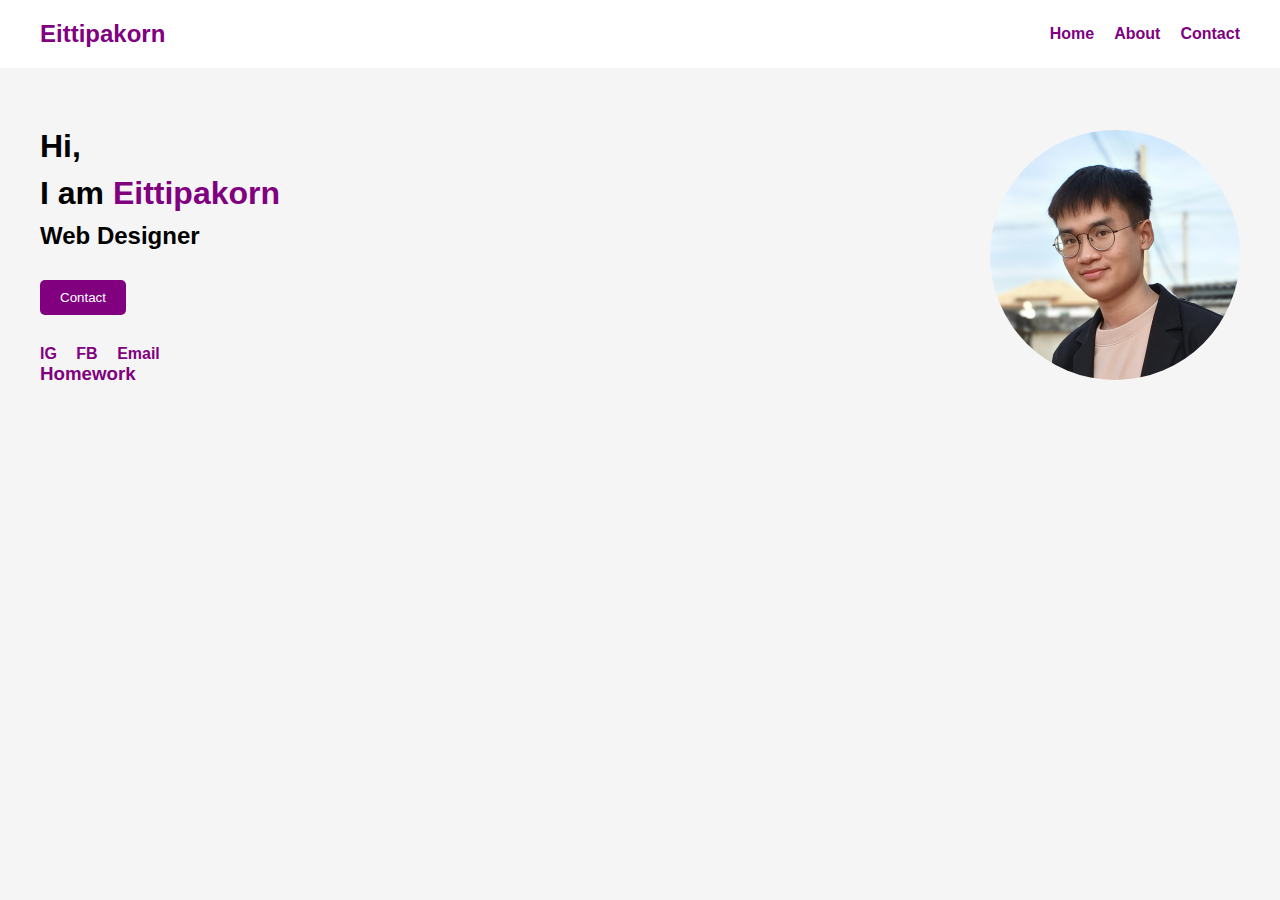
<file: index.html>
<!DOCTYPE html>
<html lang="en">
<head>
    <meta charset="UTF-8">
    <meta name="viewport" content="width=device-width, initial-scale=1.0">
    <title>Document</title>
    <link rel="stylesheet" href="mystyle.css">
</head>
<body>
    <header>
        <h1 class="logo">Eittipakorn</h1>
    
        <nav>
            <ul class="nav-links">
                <li><a href="#">Home</a></li>
                <li><a href="#">About</a></li>
                <li><a href="#">Contact</a></li>
            </ul>
        </nav>
    </header>


    <main class="container">
    <section class="intro">
        <h1>Hi,</h1>
        <h1>I am <span class="highlight">Eittipakorn</span></h1>
        <h2>Web Designer</h2>
        <button class="contact-btn">Contact</button>

        <div class="social-icons">
            <a href="https://www.instagram.com/sun.es12/">IG</a>
            <a href="https://www.facebook.com/EittipakornSun">FB</a>
            <a href="eittipakorn.sun@gmail.com">Email</a>
            <h3><a href="hw.html">Homework</a></h3>
        </div>
    </section>

    <aside class="profile-image">
        <img src="eittipakorn.png" alt="Eittipakorn's Photo" />
    </aside>
  </main>

</body>
</html>
</file>
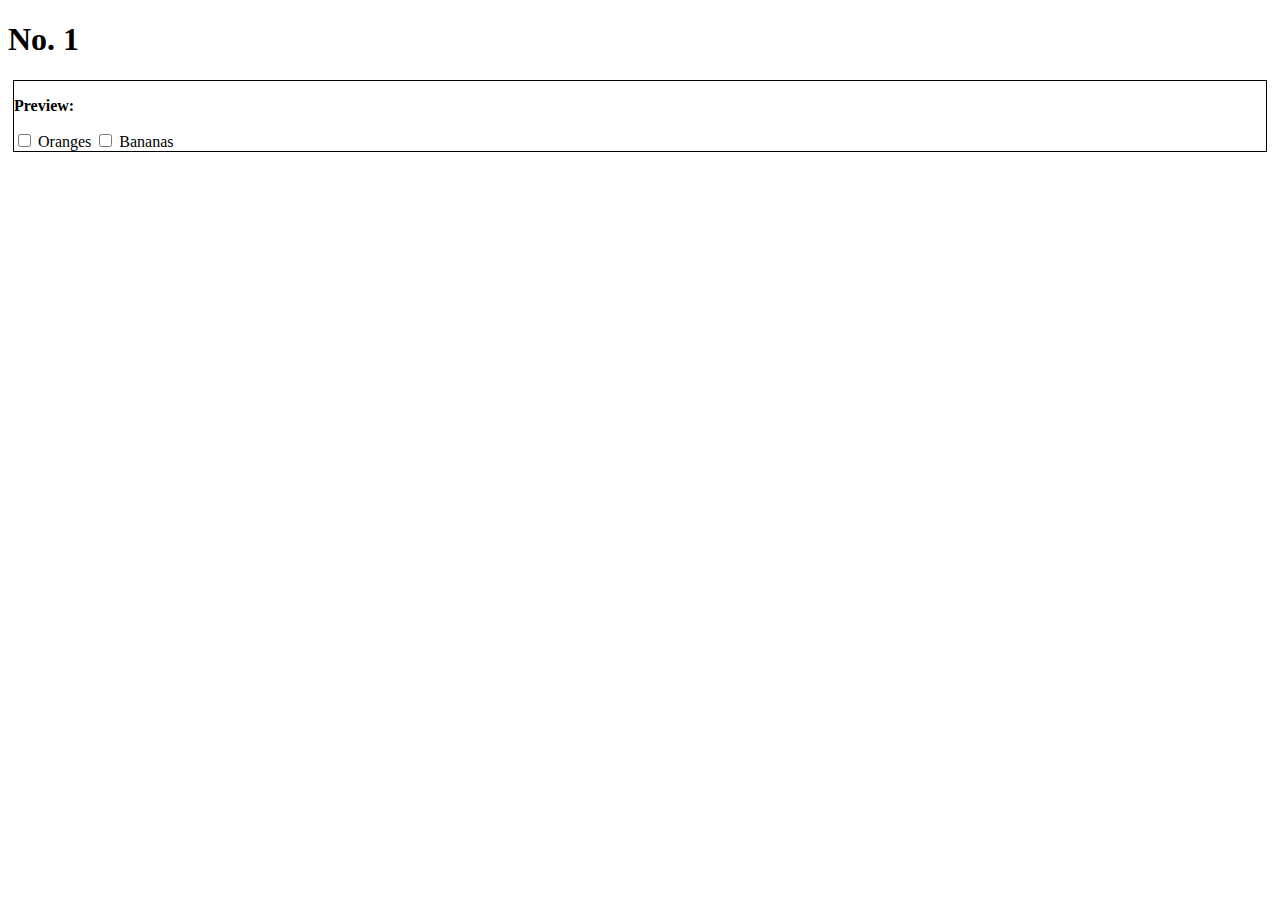
<file: 01.html>
<!DOCTYPE html>
<html lang="en">
<head>
    <meta charset="UTF-8">
    <meta name="viewport" content="width=device-width, initial-scale=1.0">
    <title>No. 1</title>
</head>
<body>
    <h1>No. 1</h1>
    <div style="margin: 5px; border: 1px; border-style: solid;">
        <form action="">
            <p><b>Preview:</b></p>
            <input type="checkbox" id="fruit1" name="fruit" value="Oranges"> Oranges
            <input type="checkbox" id="fruit2" name="fruit" value="Bananas"> Bananas
            <br>
        </form>
    </div>
</body>
</html>
</file>
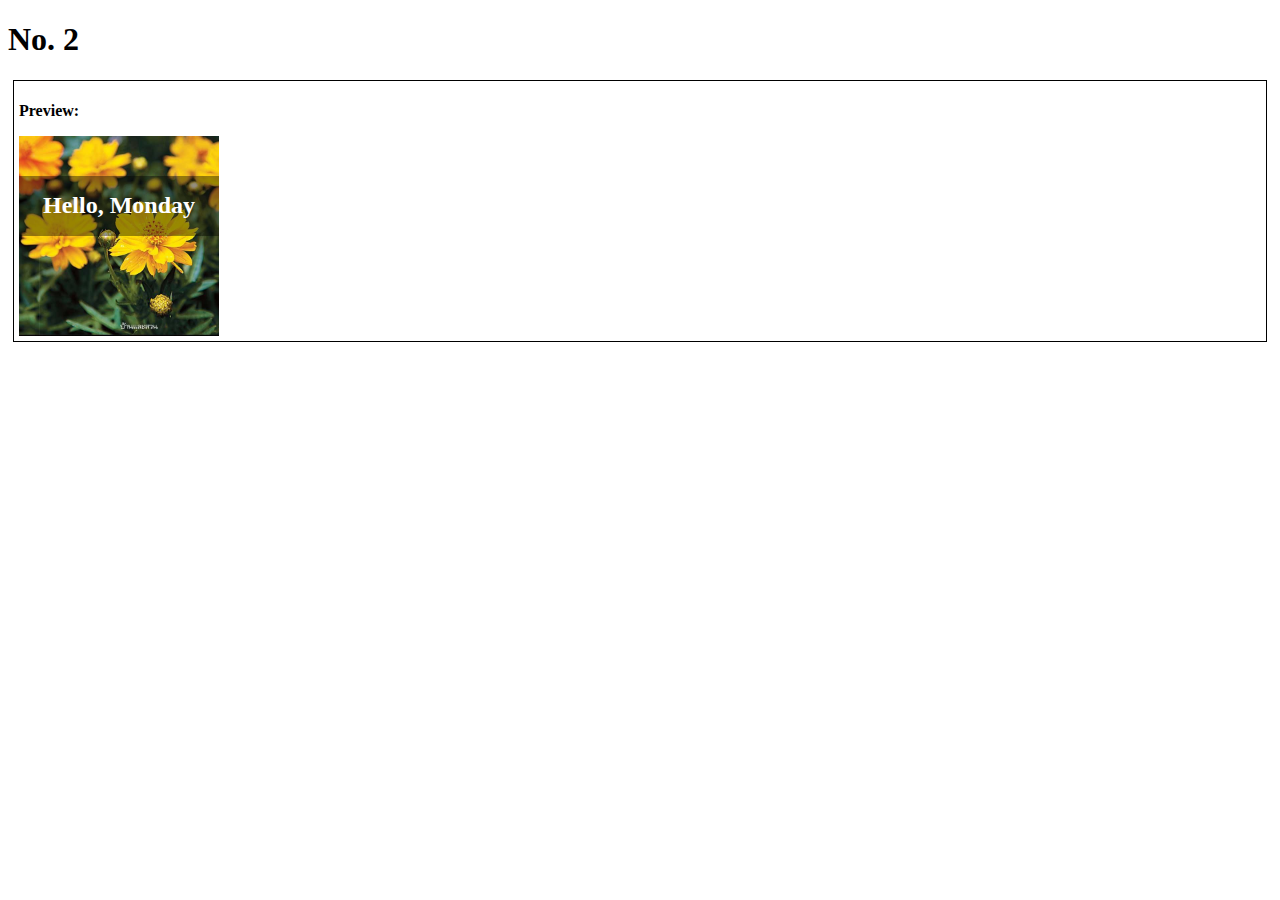
<file: 02.html>
<!DOCTYPE html>
<html lang="en">
<head>
    <meta charset="UTF-8">
    <meta name="viewport" content="width=device-width, initial-scale=1.0">
    <title>No. 2</title>

    <style>
    .container {
      position: relative;
      width: 200px;
    }

    .container img {
      width: 100%;
      height: auto;
      display: block;
    }

    .overlay {
      position: absolute;
      top: 0;
      left: 0;
      right: 0;
      top: 35%;
      transform: translateY(-50%);
      height: 30%;
      background: rgba(0, 0, 0, 0.4);
      display: flex;
      justify-content: center;
      align-items: center;
    }

    .overlay-text {
      color: white;
      font-size: 24px;
      font-weight: bold;
    }
    </style>
</head>

<body>
    <h1>No. 2</h1>
    <div style="margin: 5px; border: 1px; border-style: solid; padding: 5px">
        <p><b>Preview:</b></p>
        <div class="container">
            <img src="no2_hellomonday.jpg" alt="yellow flower" witdth="200" height="200">
            <div class="overlay">
                <div class="overlay-text">Hello, Monday</div>
            </div>
        </div>
    </div>
</body>
</html>
</file>
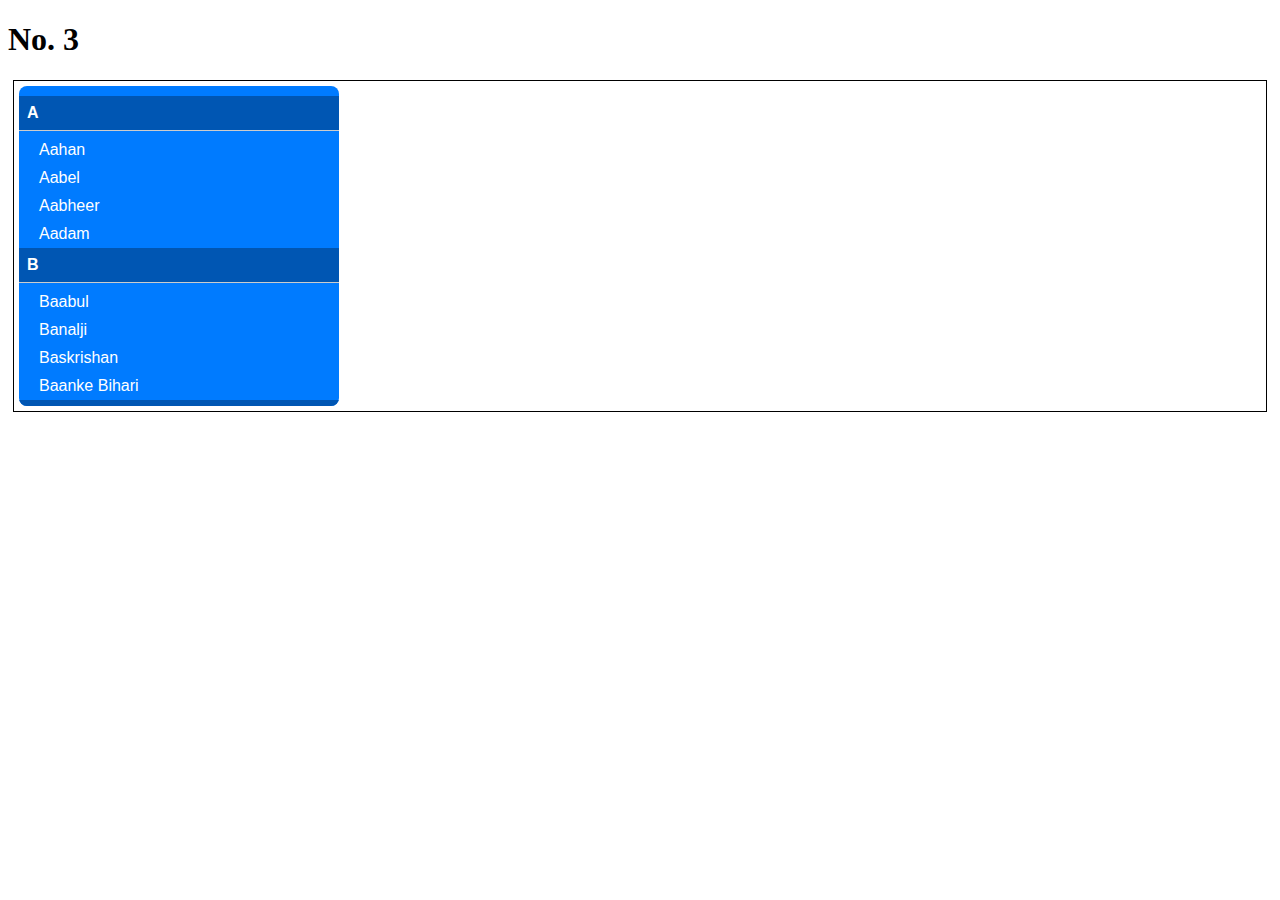
<file: 03.html>
<!DOCTYPE html>
<html lang="th">
<head>
  <meta charset="UTF-8">
  <title>No. 3</title>
  <style>
    .dropdown {
      width: 300px;
      max-height: 300px;
      overflow-y: auto;
      background-color: #007BFF;
      color: white;
      border-radius: 8px;
      padding: 10px;
      font-family: sans-serif;
    }

    .section h2 {
      position: sticky;
      top: 0;
      background-color: #0056b3;
      padding: 8px;
      margin: 0 -10px 5px -10px;
      font-size: 1em;
      font-weight: bold;
      border-bottom: 1px solid #ccc;
      z-index: 1;
    }

    .section ul {
      list-style: none;
      padding-left: 0;
      margin: 0;
    }

    .section ul li {
      padding: 5px 0;
      padding-left: 10px;
    }
  </style>
</head>
<body>
    <h1>No. 3</h1>
    <div style="margin: 5px; border: 1px; border-style: solid; padding: 5px">
        <div class="dropdown">
    <div class="section">
      <h2>A</h2>
      <ul>
        <li>Aahan</li>
        <li>Aabel</li>
        <li>Aabheer</li>
        <li>Aadam</li>
      </ul>
    </div>
    <div class="section">
      <h2>B</h2>
      <ul>
        <li>Baabul</li>
        <li>Banalji</li>
        <li>Baskrishan</li>
        <li>Baanke Bihari</li>
      </ul>
    </div>
    <div class="section">
      <h2>C</h2>
      <ul>
        <li>Caddam</li>
      </ul>
    </div>
  </div>

    </div>
  
</body>
</html>
</file>
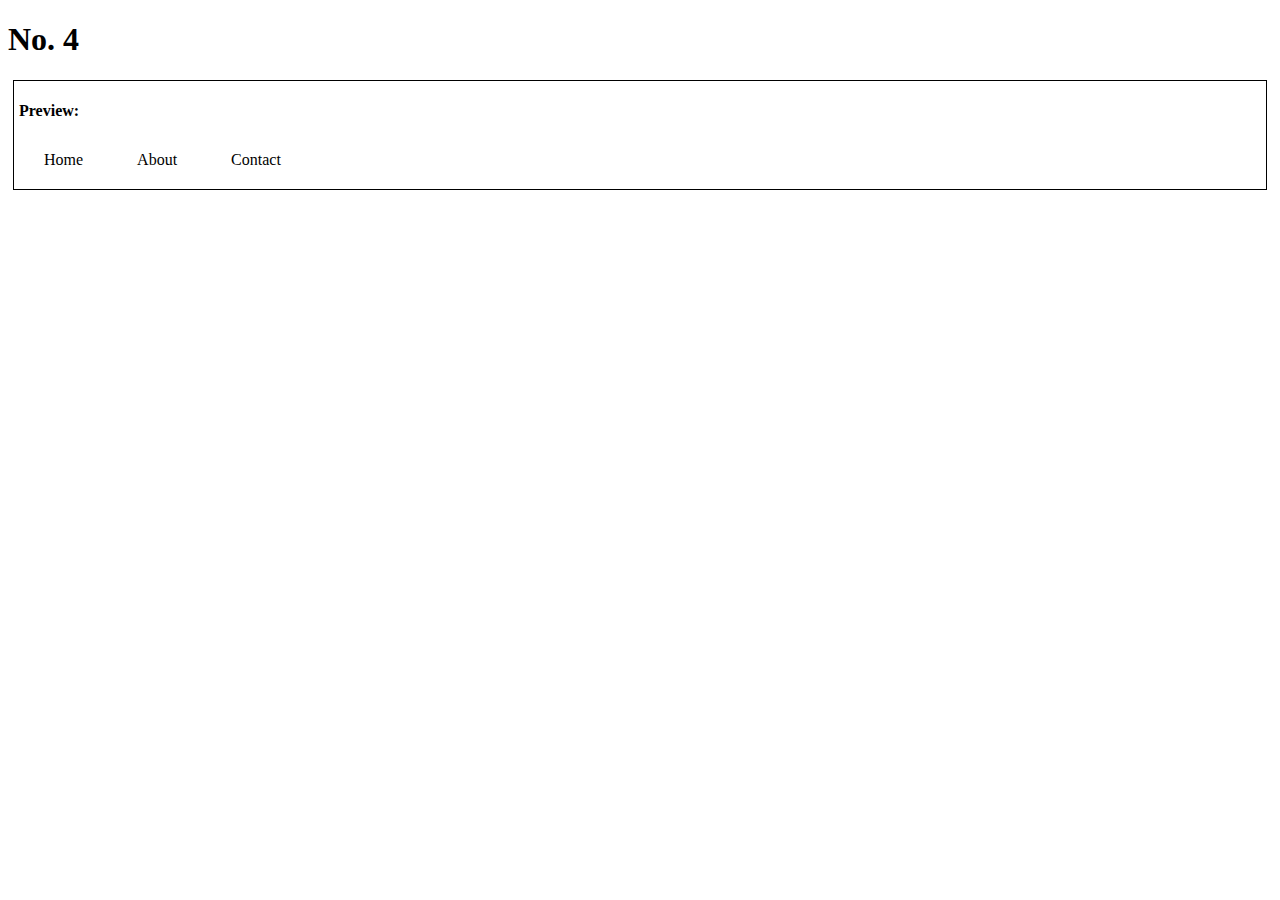
<file: 04.html>
<!DOCTYPE html>
<html lang="th">
<head>
  <meta charset="UTF-8">
  <title>No. 4</title>
  <style>
    nav a {
      text-decoration: none;
      color: black;
      padding: 10px 20px;
      margin: 5px;
      display: inline-block;
    }

    nav a:hover,
    nav a:focus {
      background-color: orange;
    }
  </style>
</head>
<body>
    <H1>No. 4</H1>
    <div style="margin: 5px; border: 1px; border-style: solid; padding: 5px">
    <p><b>Preview:</b></p>
    <nav>
    <a href="#">Home</a>
    <a href="#">About</a>
    <a href="#">Contact</a>
  </nav>
  </div>
  
</body>
</html>
</file>
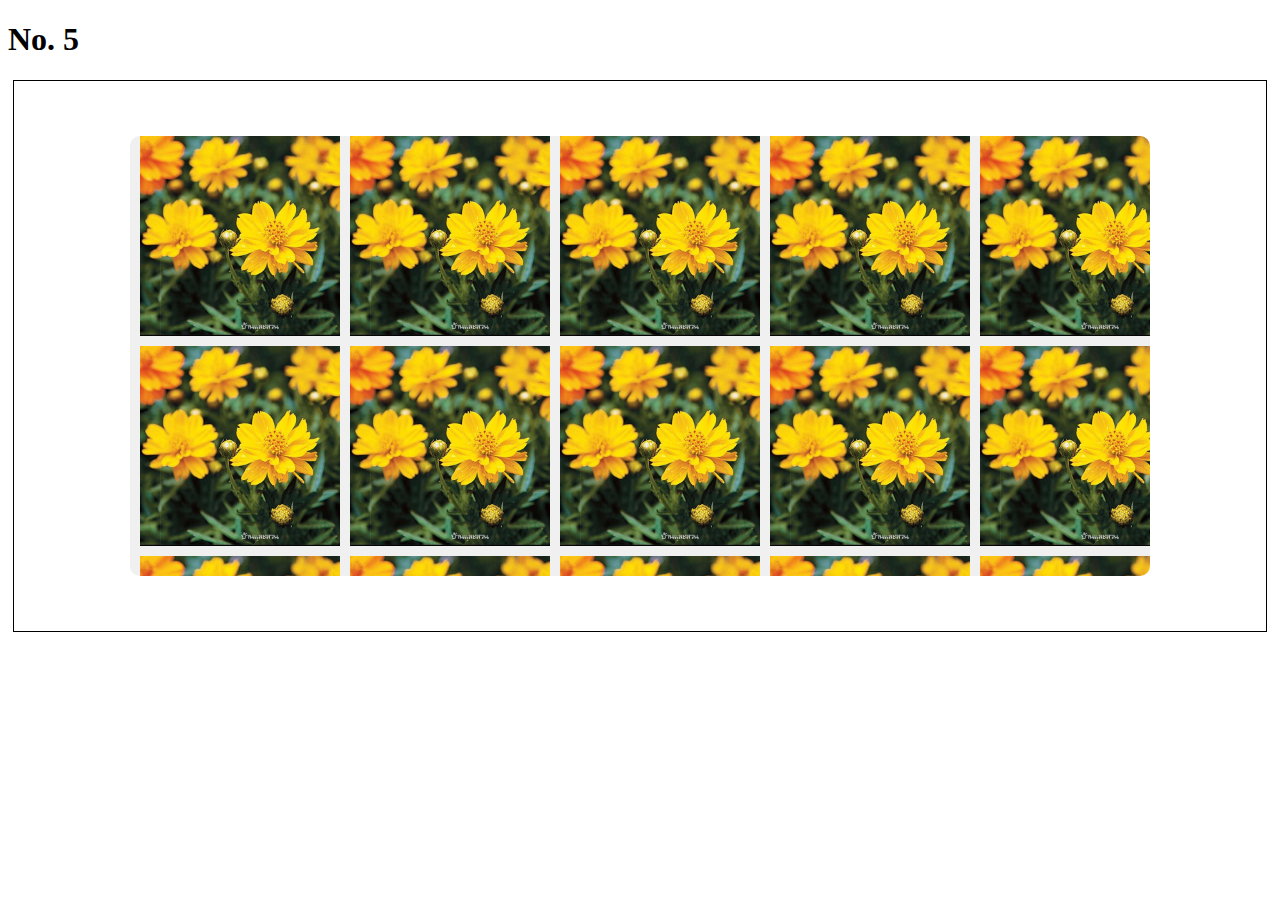
<file: 05.html>
<!DOCTYPE html>
<html lang="th">
<head>
  <meta charset="UTF-8">
  <title>No. 5</title>
  <style>
    .scroll-container {
      display: grid;
      grid-template-columns: repeat(5, 1fr); /* 5 รูปต่อแถว */
      grid-auto-rows: 200px; /* ความสูงของแต่ละแถว */
      gap: 10px;
      overflow-y: scroll;
      scroll-snap-type: y mandatory;
      height: 420px;
      padding: 10px;
      background-color: #f0f0f0;
      scroll-behavior: smooth;
      border-radius: 10px;
      margin: 50px auto;
      width: 95%;
      max-width: 1000px;
    }

    .item {
      scroll-snap-align: start;
      background-color: #007BFF;
      color: white;
      display: flex;
      align-items: center;
      justify-content: center;
      font-size: 1.2em;
      border-radius: 10px;
    }
  </style>
</head>
<body>
    <h1>No. 5</h1>
    <div style="margin: 5px; border: 1px; border-style: solid; padding: 5px">
        <div class="scroll-container">
            <div class="item"><img src="no2_hellomonday.jpg" alt="yellow flower" witdth="200" height="200"></div>
            <div class="item"><img src="no2_hellomonday.jpg" alt="yellow flower" witdth="200" height="200"></div>
            <div class="item"><img src="no2_hellomonday.jpg" alt="yellow flower" witdth="200" height="200"></div>
            <div class="item"><img src="no2_hellomonday.jpg" alt="yellow flower" witdth="200" height="200"></div>
            <div class="item"><img src="no2_hellomonday.jpg" alt="yellow flower" witdth="200" height="200"></div>
            <div class="item"><img src="no2_hellomonday.jpg" alt="yellow flower" witdth="200" height="200"></div>
            <div class="item"><img src="no2_hellomonday.jpg" alt="yellow flower" witdth="200" height="200"></div>
            <div class="item"><img src="no2_hellomonday.jpg" alt="yellow flower" witdth="200" height="200"></div>
            <div class="item"><img src="no2_hellomonday.jpg" alt="yellow flower" witdth="200" height="200"></div>
            <div class="item"><img src="no2_hellomonday.jpg" alt="yellow flower" witdth="200" height="200"></div>
            <div class="item"><img src="no2_hellomonday.jpg" alt="yellow flower" witdth="200" height="200"></div>
            <div class="item"><img src="no2_hellomonday.jpg" alt="yellow flower" witdth="200" height="200"></div>
            <div class="item"><img src="no2_hellomonday.jpg" alt="yellow flower" witdth="200" height="200"></div>
            <div class="item"><img src="no2_hellomonday.jpg" alt="yellow flower" witdth="200" height="200"></div>
            <div class="item"><img src="no2_hellomonday.jpg" alt="yellow flower" witdth="200" height="200"></div>
        </div>
    </div>
  
</body>
</html>
</file>
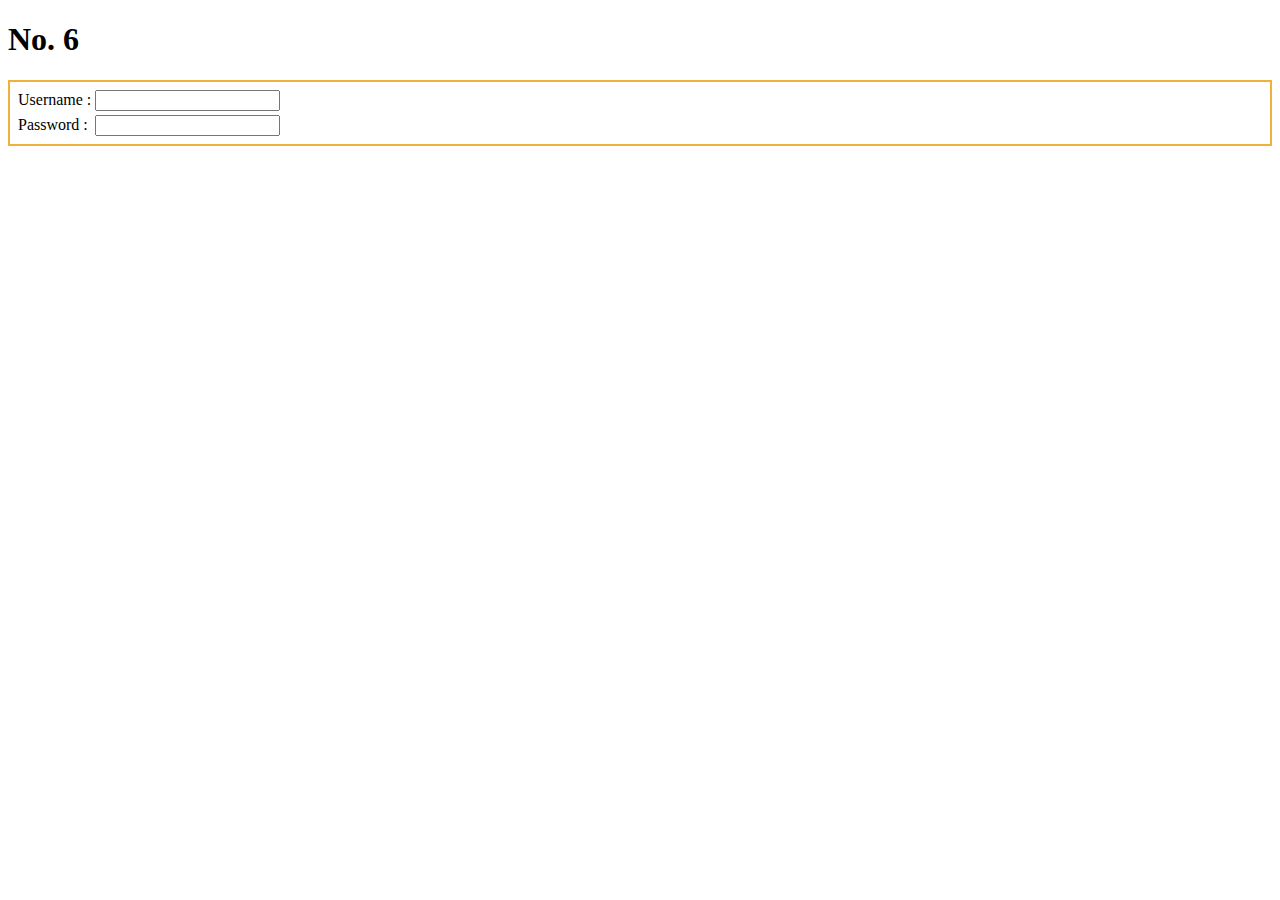
<file: 06.html>
<!DOCTYPE html>
<html lang="en">
<head>
    <meta charset="UTF-8">
    <meta name="viewport" content="width=device-width, initial-scale=1.0">
    <title>No. 6</title>
    <style>
        form {
         padding: 5px;
         border: 2px solid #F0B13B;
        }

        form:has(input:focus) {
         border-color: #FFB86A;
         background-color: #FFF7ED;
         box-shadow: 0 0 5px #FF8904;
        }
    </style>
</head>
<body>
    <h1>No. 6</h1>
    <div>
        <form action="">
            <table>
                <tr>
                    <td>Username : </td>
                    <td><input type="text" name="user"></td>
                </tr>
                <tr>
                    <td>Password :</td>
                    <td><input type="password" name="pass"></td>
                </tr>
            </table>
             
        </form>
</body>
</html>
</file>
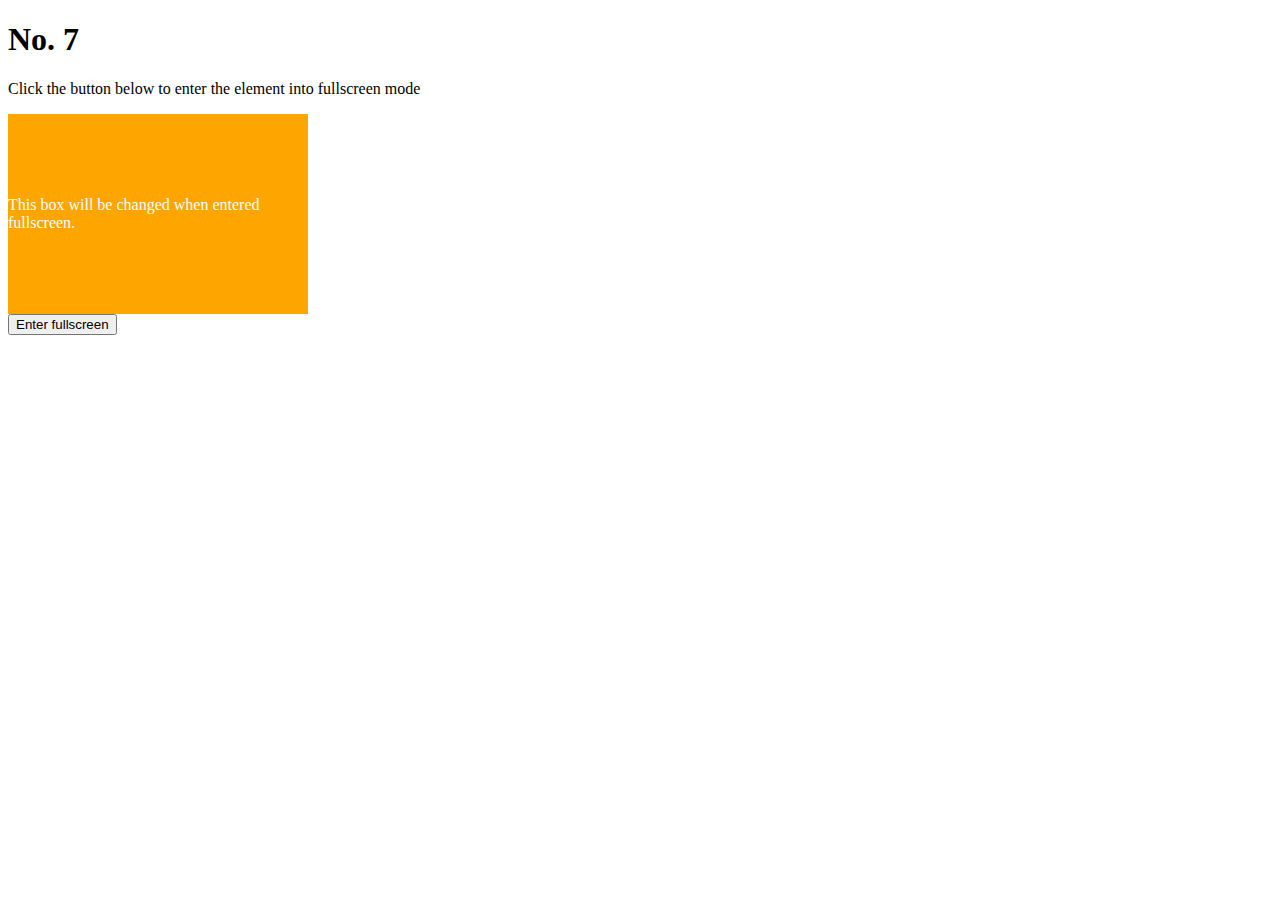
<file: 07.html>
<!DOCTYPE html>
<html lang="th">
<head>
  <meta charset="UTF-8">
  <title>No. 7</title>
  <style>
    #box {
      width: 300px;
      height: 200px;
      background-color: orange;
      color: white;
      display: flex;
      align-items: center;
      justify-content: center;
    }

    #box:fullscreen {
      background-color: #28a745;
      width: 100vw;
      height: 100vh;
      font-size: 2em;
      border-radius: 0;
    }
  </style>
</head>
<body>
    <h1>No. 7</h1>
    <p>Click the button below to enter the element into fullscreen mode</p>
  <div id="box">
    This box will be changed when entered fullscreen.
  </div>
  <button onclick="document.getElementById('box').requestFullscreen()">Enter fullscreen</button>
</body>
</html>
</file>
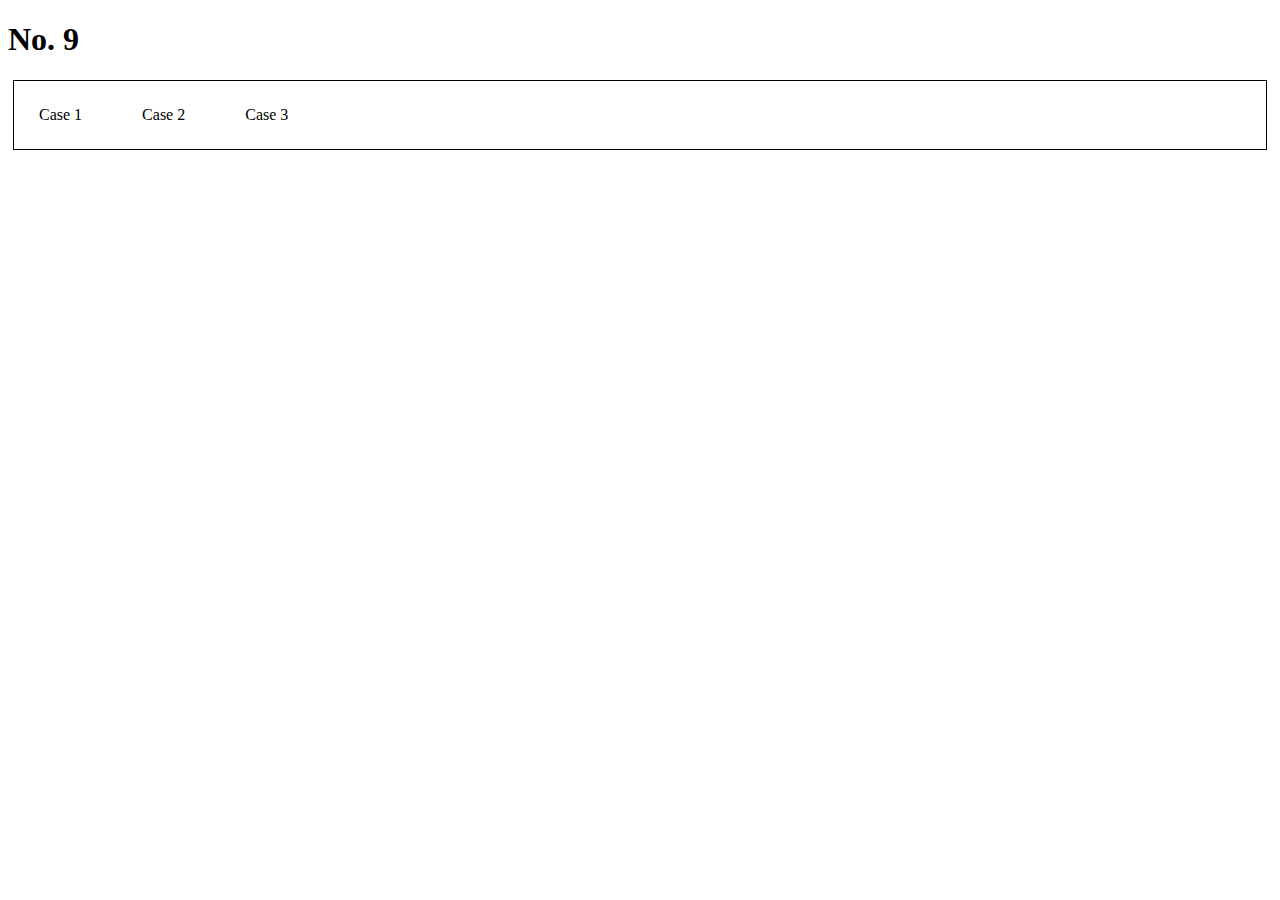
<file: 09.html>
<!DOCTYPE html>
<html lang="th">
<head>
  <meta charset="UTF-8">
  <title>No. 9</title>
  <style>
    .container {
      display: flex;
      gap: 20px;
      margin: 5px;
      border: 1px;
      border-style: solid;
      padding: 5px;
    }

    .item {
      padding: 20px;
      cursor: pointer;
    }

    .container:hover .item {
      opacity: 0.4;
    }

    .item:hover {
      opacity: 1;
    }
  </style>
</head>

<body>
    <h1>No. 9</h1>
    <div class="container">
        <div class="item">Case 1</div>
        <div class="item">Case 2</div>
        <div class="item">Case 3</div>
    </div>
</body>
</html>
</file>
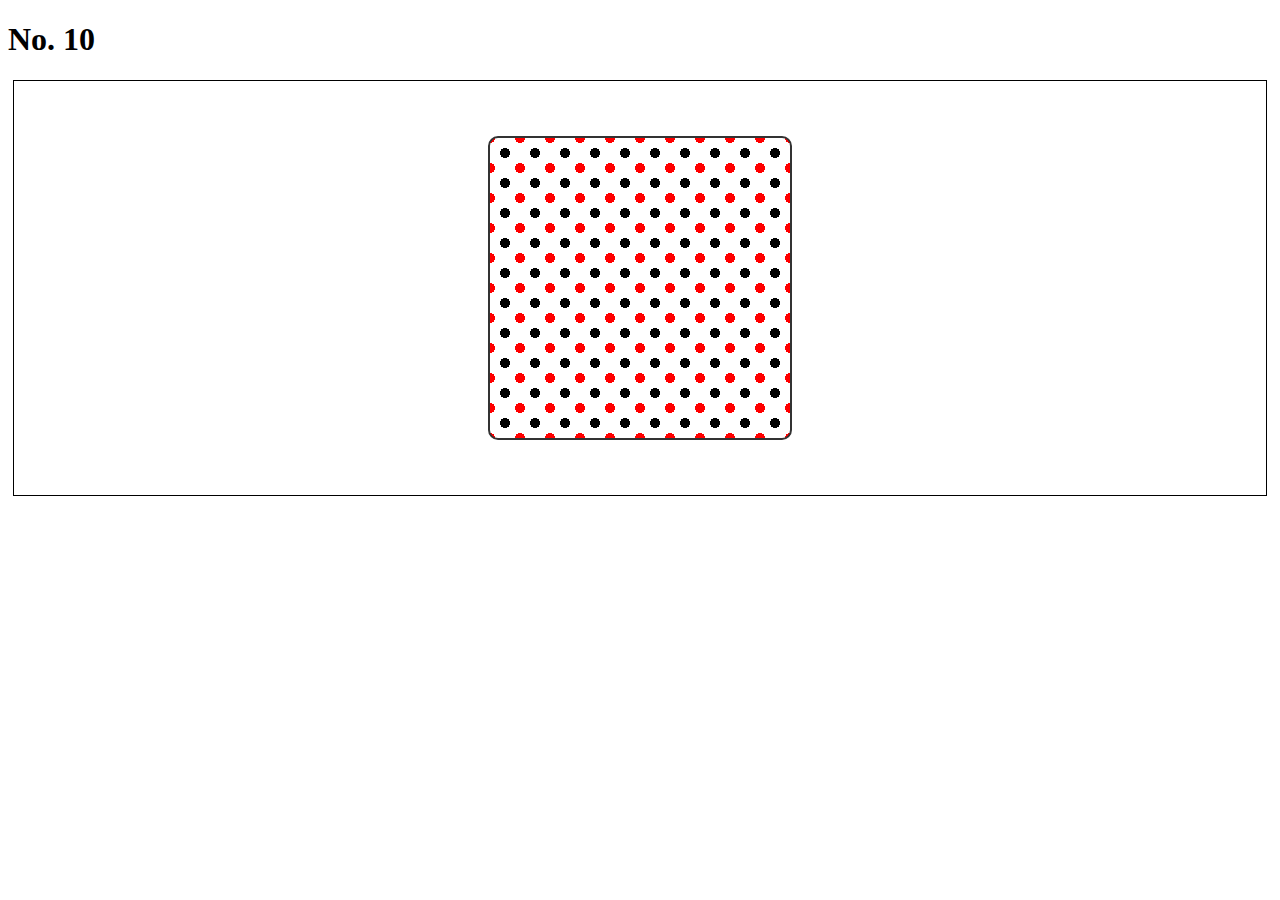
<file: 10.html>
<!DOCTYPE html>
<html lang="th">
<head>
  <meta charset="UTF-8">
  <title>No. 10</title>
  <style>
    .dot-box {
      width: 300px;
      height: 300px;
      border: 2px solid #333;
      border-radius: 10px;
      margin: 50px auto;
      background-color: #fff;
      background-image:
        radial-gradient(black 5px, transparent 5px),
        radial-gradient(red 5px, transparent 5px);
      background-size: 30px 30px;
      background-position: 0 0, 15px 15px;
    }
  </style>
</head>
<body>
    <h1>No. 10</h1>
    <div style="margin: 5px; border: 1px; border-style: solid; padding: 5px">
        <div class="dot-box"></div>
    </div>

</body>
</html>
</file>
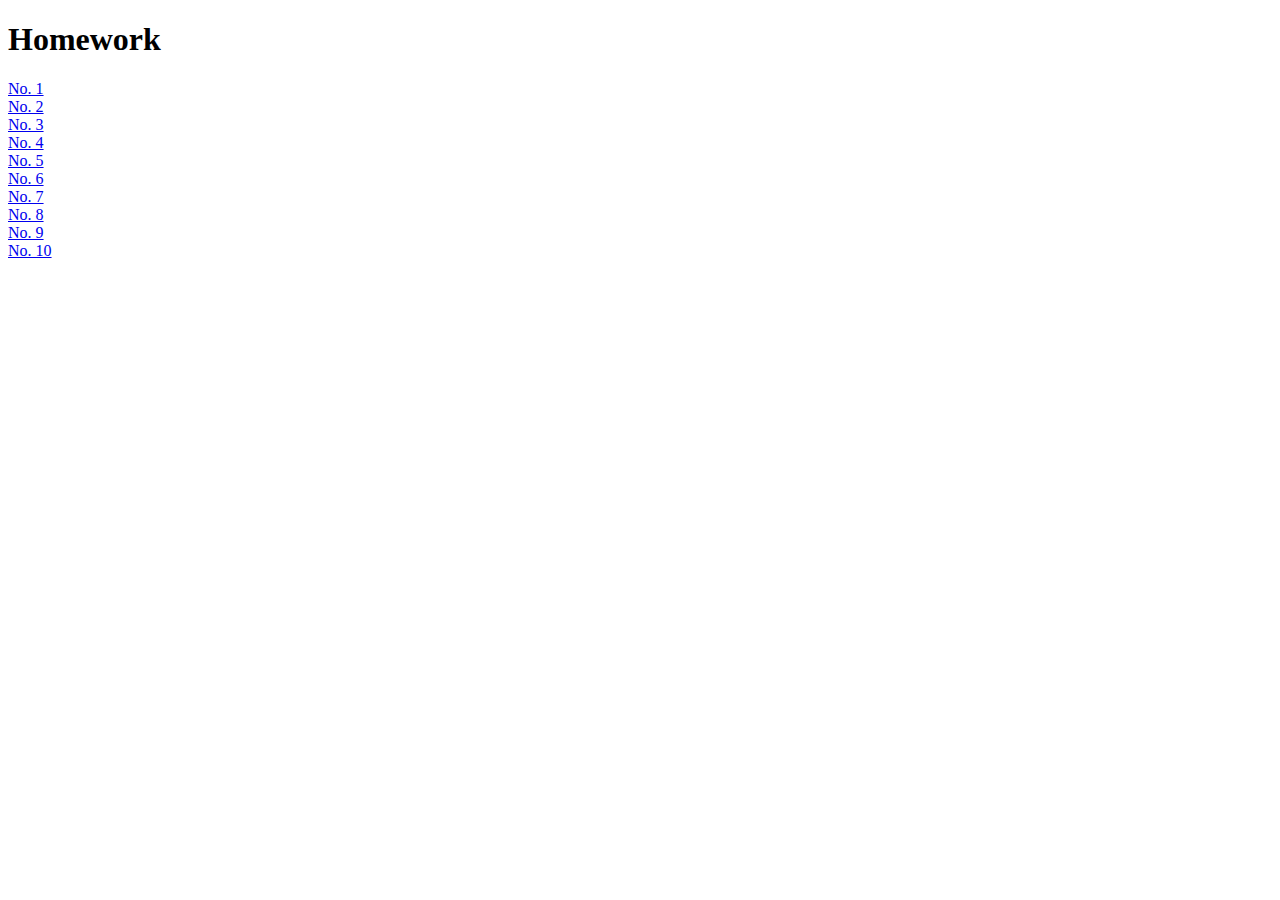
<file: hw.html>
<!DOCTYPE html>
<html lang="en">
<head>
    <meta charset="UTF-8">
    <meta name="viewport" content="width=device-width, initial-scale=1.0">
    <title>Homework</title>
</head>
<body>
    <h1>Homework</h1>
    <a href="01.html">No. 1</a>
    <br>
    <a href="02.html">No. 2</a>
    <br>
    <a href="03.html">No. 3</a>
    <br>
    <a href="04.html">No. 4</a>
    <br>
    <a href="05.html">No. 5</a>
    <br>
    <a href="06.html">No. 6</a>
    <br>
    <a href="07.html">No. 7</a>
    <br>
    <a href="08.html">No. 8</a>
    <br>
    <a href="09.html">No. 9</a>
    <br>
    <a href="10.html">No. 10</a>
    <br>
</body>
</html>
</file>
<file: mystyle.css>
/*img {
    width: 200px;
    height: 200px;
    border: 2px;
    border-style: solid;
    border-color: grey;
    border-radius: 50%;
}


body {
  margin: 0;
  font-family: 'Arial', sans-serif;
  background-color: #f5f5f5;
}


button {
      background-color: purple;
      color: white;
      padding: 10px 20px;
      border: none;
      border-radius: 5px;
      cursor: pointer;
    }


aside {
    margin-bottom: 50px;
    float: right;
}

footer {
    padding-bottom: 15px;
}*/






/* Reset */
* {
  margin: 0;
  padding: 0;
  box-sizing: border-box;
}

/* Body */
body {
  font-family: Arial, sans-serif;
  background-color: #f5f5f5;
}

/* Header */
header {
  display: flex;
  justify-content: space-between;
  align-items: center;
  padding: 20px 40px;
  background-color: #fff;
}

.logo {
  font-size: 24px;
  color: purple;
}

.nav-links {
  list-style: none;
  display: flex;
  gap: 20px;
}

.nav-links a {
  text-decoration: none;
  color: purple;
  font-weight: bold;
}

/* Main Container */
.container {
  display: flex;
  justify-content: space-between;
  align-items: center;
  padding: 60px 40px;
}

/* Intro Section */
.intro h1, .intro h2 {
  margin-bottom: 10px;
}

.highlight {
  color: purple;
}

.contact-btn {
  background-color: purple;
  color: white;
  padding: 10px 20px;
  border: none;
  border-radius: 5px;
  margin-top: 20px;
  cursor: pointer;
}

/* Social Icons */
.social-icons {
  margin-top: 30px;
}

.social-icons a {
  margin-right: 15px;
  color: purple;
  text-decoration: none;
  font-weight: bold;
}

/* Profile Image */
.profile-image img {
  width: 250px;
  height: 250px;
  border-radius: 50%;
  object-fit: cover;
}
</file>
